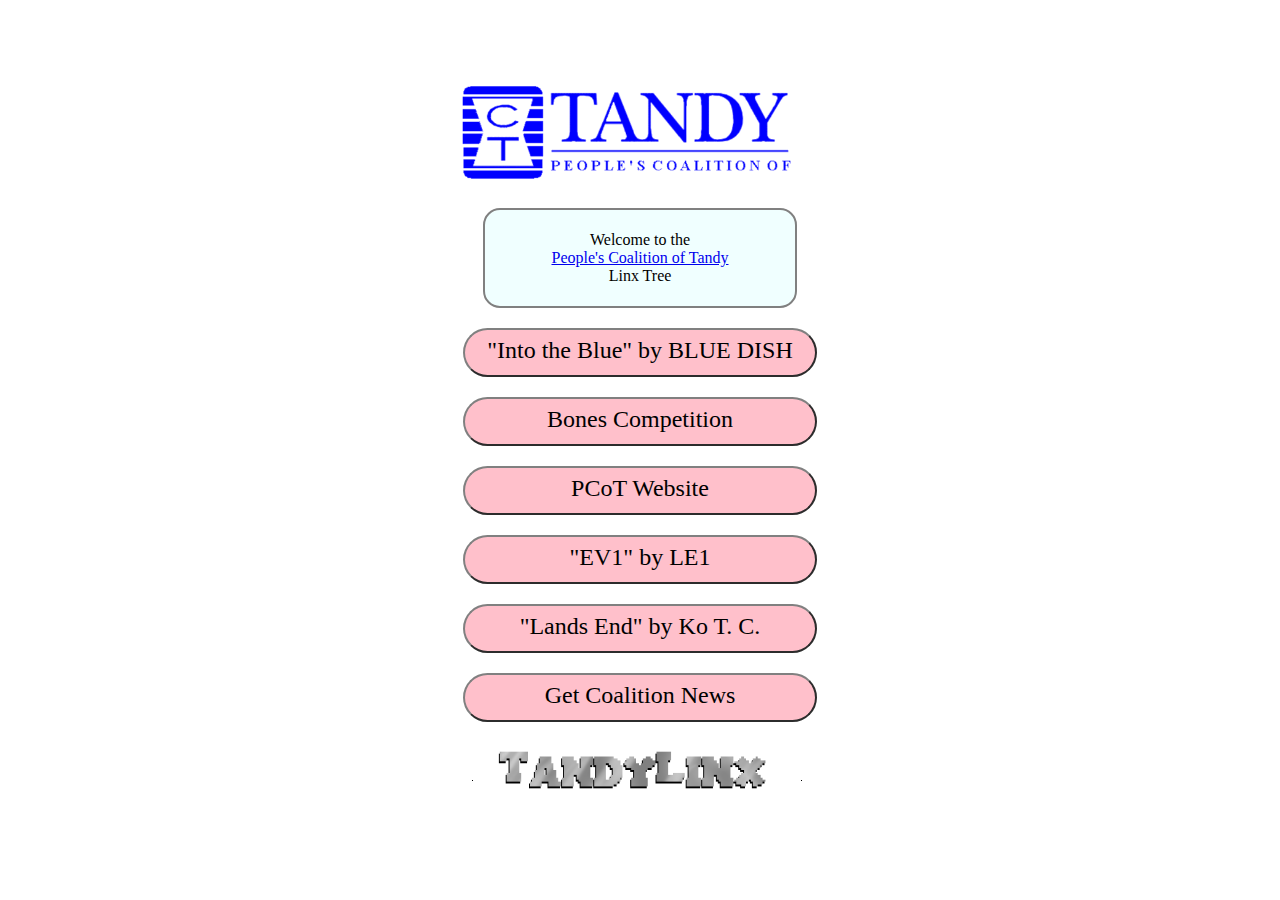
<file: index.html>
<html>

<head>
    <meta name="viewport" content="width=device-width, initial-scale=1" />
    <link rel="stylesheet" href="TandyLinx.css">
    <title>PCoT Linx Tree</title>
    <link rel="icon" href="https://raw.githubusercontent.com/The-People-s-Coalition-of-Tandy/PCoTandy/main/Assets/PCoTandyLogo.ico">
</head>

<body>
    <main>
        <!-- <img src="../Assets/TandyIconSpiro200x200.png" alt="People's Coalition of Tandy Logo"
            class="pcot-logo"><br> -->
            <a href="https://pcotandy.org" target="_blank"><img src="../Assets/tandyBannerAlpha.png" alt="People's Coalition of Tandy Logo"
            class="pcot-logo"></a>
            <br>

        <header>
            <p>
                Welcome to the 
                <br>
                <!-- <span class="release-name"><a href="https://pcotandy.org" target="_blank">People's Coalition of Tandy</a></span><br><br> -->
                <a href="https://pcotandy.org" target="_blank">People's Coalition of Tandy</a>
                <br>
                Linx Tree
            </p>
        </header>
        <div class="links">
            <a href="https://bluedish.pcotandy.org/" class="link" >
                "Into the Blue" by BLUE DISH
            </a>
            <a href="https://bones.pcotandy.org/" class="link" >
                Bones Competition
            </a>
            <a href="https://pcotandy.org" class="link" >
                PCoT Website
            </a">
            <a href="https://www.pcotandy.org/EV1/" class="link" >
                "EV1" by LE1
            </a>
            <a href="https://www.pcotandy.org/LandsEnd/" class="link" >
                "Lands End" by Ko T. C.
            </a>
            <!-- <a href="https://tandy.bandcamp.com/album/slow-gold" class="link" >
                Slow Gold by Nick Bisceglia
            </a> -->
            <a href="https://www.pcotandy.org/signup.html" class="link" >
                Get Coalition News
            </a>
        </div>
        <footer>
            <section>
                <img class="explosion" src="../Assets/elieExplosionIcon.gif" alt="Gif of pixel fireworks">
                <a href="https://www.pcotandy.org" target="_blank"> <img class="tandyLinx" src="../Assets/tandyLinx1.png"
                        alt="Tandy Linx logo"></a>
                <img class="explosion" src="../Assets/elieExplosionIcon.gif" alt="Gif of pixel fireworks">
            </section>
        </footer>
    </main>
</body>

</html>
</file>
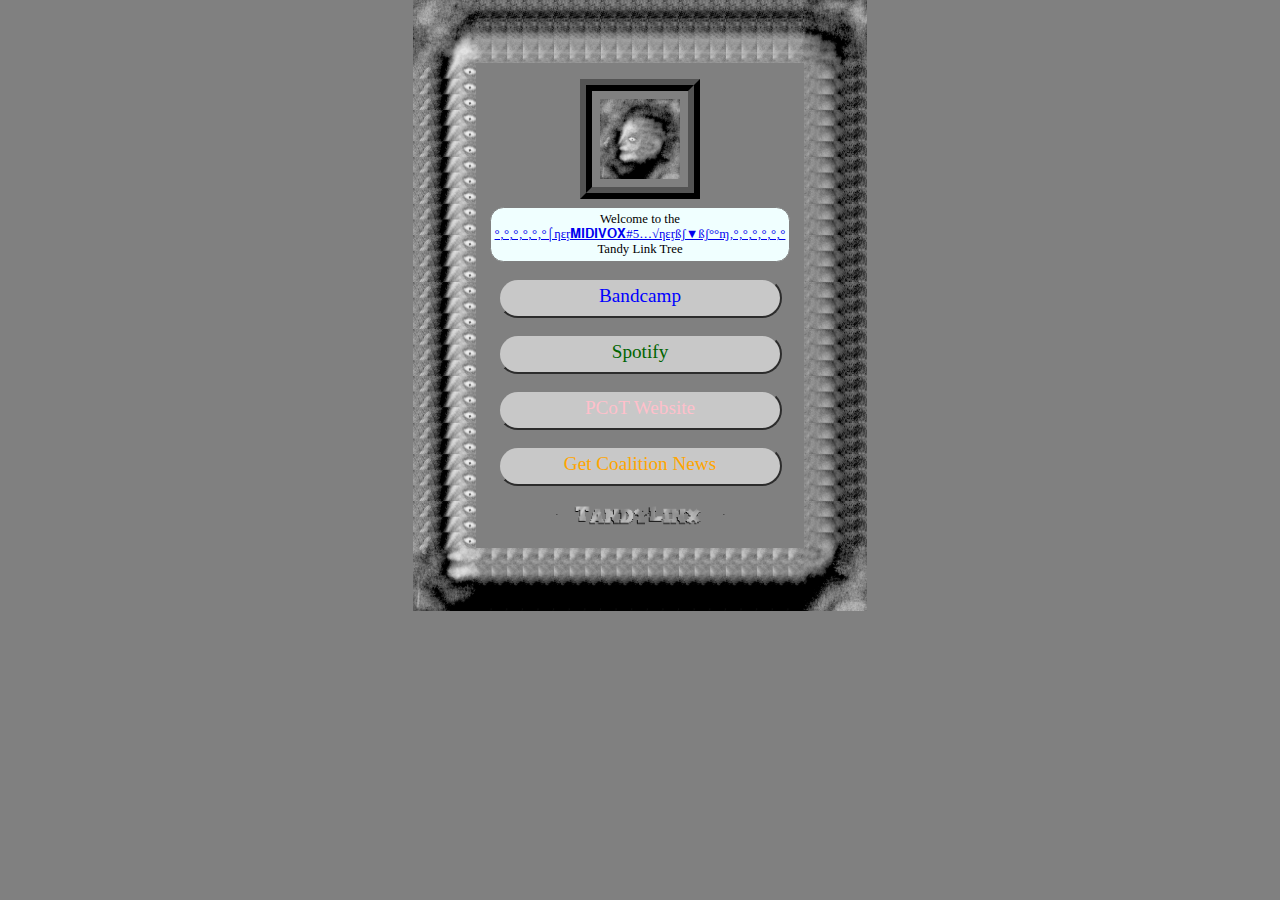
<file: JackHamill/index.html>
<!DOCTYPE html>
<html>

<!-- to update Linx, update DATA array in index.js -->

<head>
    <meta name="viewport" content="width=device-width, initial-scale=1" />
    <link rel="stylesheet" href="style.css">
    <link rel="icon" href="../https://raw.githubusercontent.com/The-People-s-Coalition-of-Tandy/PCoTandy/main/Assets/PCoTandyLogo.ico">
</head>

<body>
    <main>
        <!-- <img src="../Assets/TandyIconSpiro200x200.png" alt="People's Coalition of Tandy Logo"
            class="pcot-logo"><br> -->
        <div class="links" id="album_cover">
         
        </div>

        <header id="welcome_to">
            <!-- <p>
                Welcome to the 
                <br>
                <a href="https://pcotandy.org" target="_blank">People's Coalition of Tandy</a>
                <br>
                Linx Tree
            </p> -->
        </header>

        <div class="links" id="links_container">
      
            <!-- index.js injects here -->

        </div>
        
        <footer>
            <section>
                <center>
                <img class="explosion" src="../../Assets/elieExplosionIcon.gif" alt="Gif of pixel fireworks">
                <a href="https://tandylinx.pcotandy.org/" target="_blank"> <img class="tandyLinx" src="../../Assets/tandyLinx1.png"
                        alt="Tandy Linx logo"></a>
                <img class="explosion" src="../../Assets/elieExplosionIcon.gif" alt="Gif of pixel fireworks">
               </center>
            </section>
        </footer>
    </main>

    <script src="data.js"></script>
    <script src="set_title.js"></script>
    <script src="make_buttons.js"></script>
    <script src="body_bg_color.js"></script>
    <script src="welcome_to.js"></script>
    <script src="header_img.js"></script>
    <script src="hover_states.js"></script>


</body>

</html>
</file>
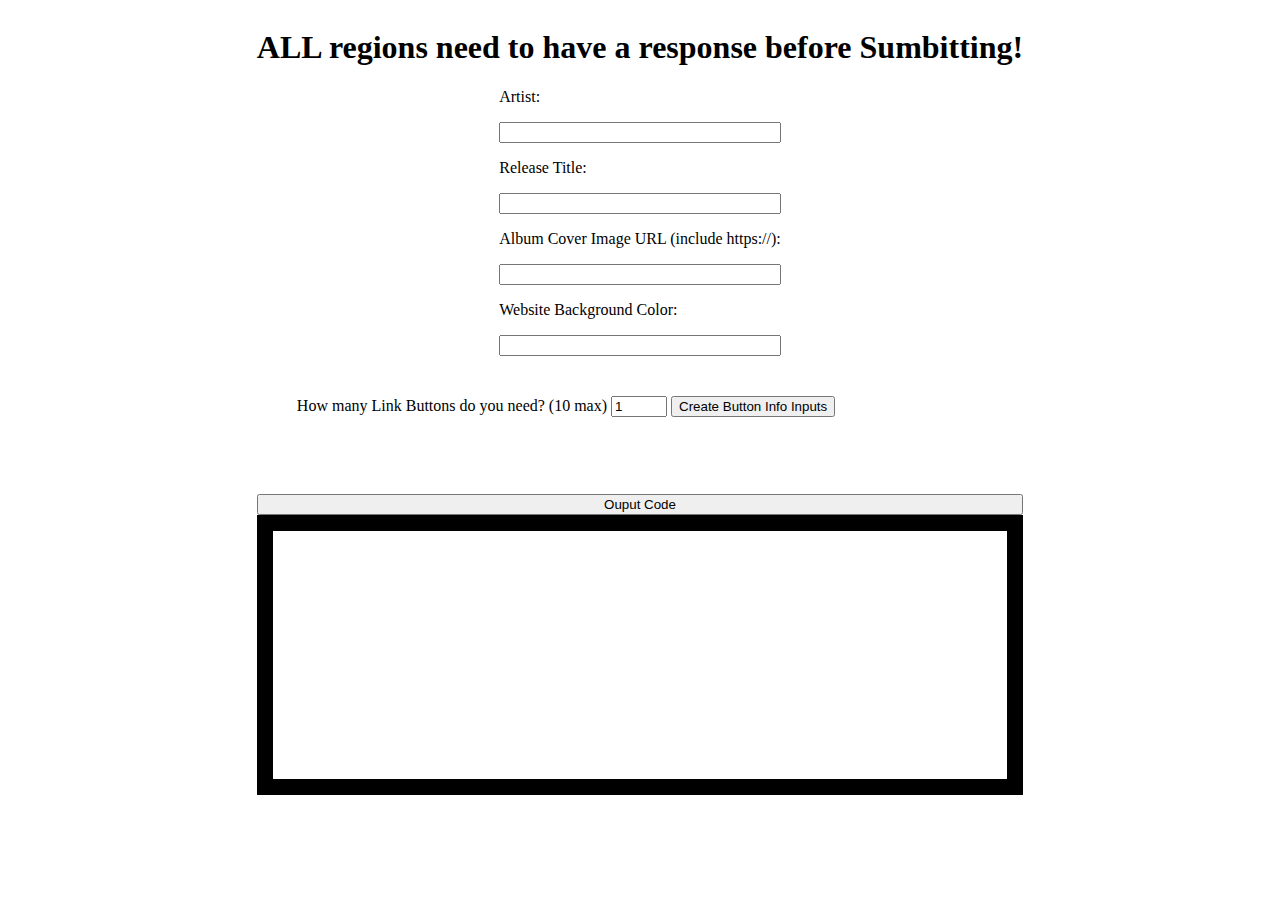
<file: tandy_linx_maker/index.html>
<!DOCTYPE html>
<html lang="en">
<head>
    <meta charset="UTF-8">
    <meta name="viewport" content="width=device-width, initial-scale=1.0">
    <title>New TandyLinx Data-Array Creator</title>
    <link rel="stylesheet" href="style.css">
    <link rel="shortcut icon" href="favicon.ico" type="image/x-icon">
</head>
<body>


    <div id="links_container">

        <h1 id="welcome_message"></h1>

        <form action="" class="grid">

            <label for="artist">Artist:</label>
            <input id="artist"></input>
            <label for="title">Release Title:</label>
            <input id="title"></input>
            <label for="album_cover_url_src">Album Cover Image URL (include https://):</label>
            <input id="album_cover_url_src"></input>
            <label for="website_bg_color">Website Background Color:</label>
            <input id="website_bg_color"></input>

    </form>

    <div class="how_many">
            <label for="how_many" width="200px">How many Link Buttons do you need? (10 max)</label>
            <input type="number" name="how_many" id="how_many" min="1" max="10" value="1">
            <button id="how_many_submit_button">Create Button Info Inputs</button>
    </div>


    <div id="buttons_input_container"></div>





     <button type="button" id="submit">Ouput Code</button>




    <div id="output"></div>


    </div>



    <script src="banner_message.js"></script>
    <script src="create_button_info_inputs.js"></script>
    <script src="create_js_array.js"></script>

</body>
</html>
</file>
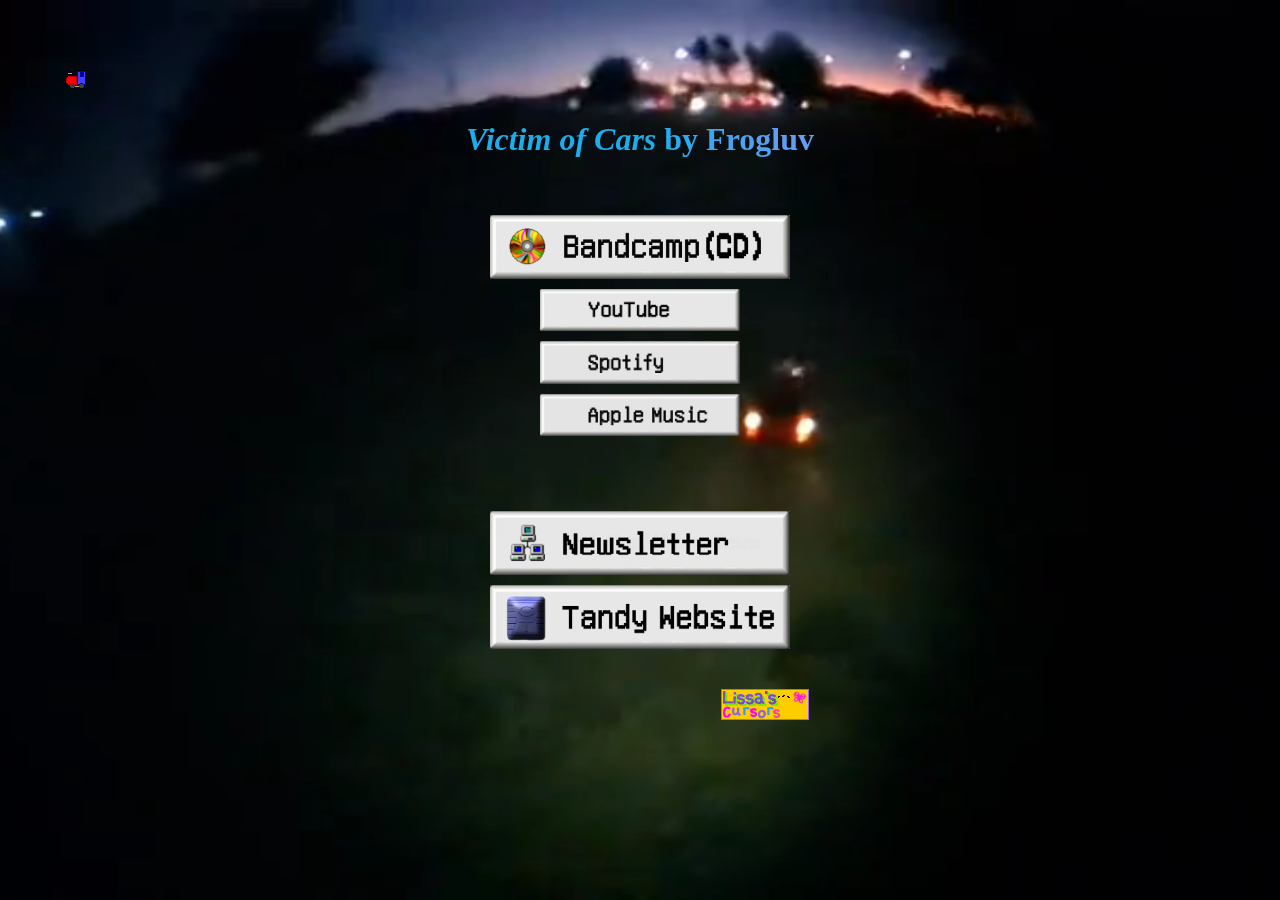
<file: Artists/frogluv/index.html>
<html lang="en">
<head>
    <meta charset="UTF-8">
    <meta name="viewport" content="width=device-width, initial-scale=1.0">
    <title>"Victim of Cars" by Frogluv TandyLinx®</title>
    <link rel="stylesheet" href="index.css">
    <link rel="icon" type="image/x-icon" href="/images/favicon.ico">
</head>
<body>
    <script src="cursor.js"></script>
    <video autoplay defaultMuted muted loop playsinline id="myVideo">
        <source src="bg_min.mp4" type="video/mp4">
      </video>
    <main>
        <h1><i>Victim of Cars</i> by Frogluv</h1>
        <div id="links">
       <a href="https://tandy.bandcamp.com/album/victim-of-cars"><img id="bandcamp" src="images/Bandcamp_A.jpg"  alt="" width="300px"></a>
       <a href="https://youtu.be/ZvtDmigLv6Y"><img id="youtube" src="images/youtube.png"  alt="" width="200px"></a>
       <a href="https://open.spotify.com/album/0b7nGBwjVCjW2Lexp1Arhf?si=1Jt8Sst6QtauqprMdX_h1A"><img id="spotify" src="images/Spotify_A.jpg"  alt="" width="200px"></a>
       <a href="https://music.apple.com/us/album/victim-of-cars/1790806320"><img id="apple" src="images/AppleMusic_A.jpg"  alt="" width="200px"></a>
       <a href="https://www.pcotandy.org/signup.html"><img id="newsletter" src="images/Newsletter_A.png"  alt="" width="300px" style="margin-top: 70px;" ></a>
       <a href="https://www.pcotandy.org"><img id="tandy" src="images/Website_A.jpg"  alt="" width="300px"></a> 
        </div>

        <a href="http://www.lissaexplains.com"><img src="cbutton.gif" width="88" height="31" alt="Lissa's Cursors"  id="lissa"></a>

    </main>

    <!-- <script src="./links.js"></script> -->
    


</body>


    </html>
</file>
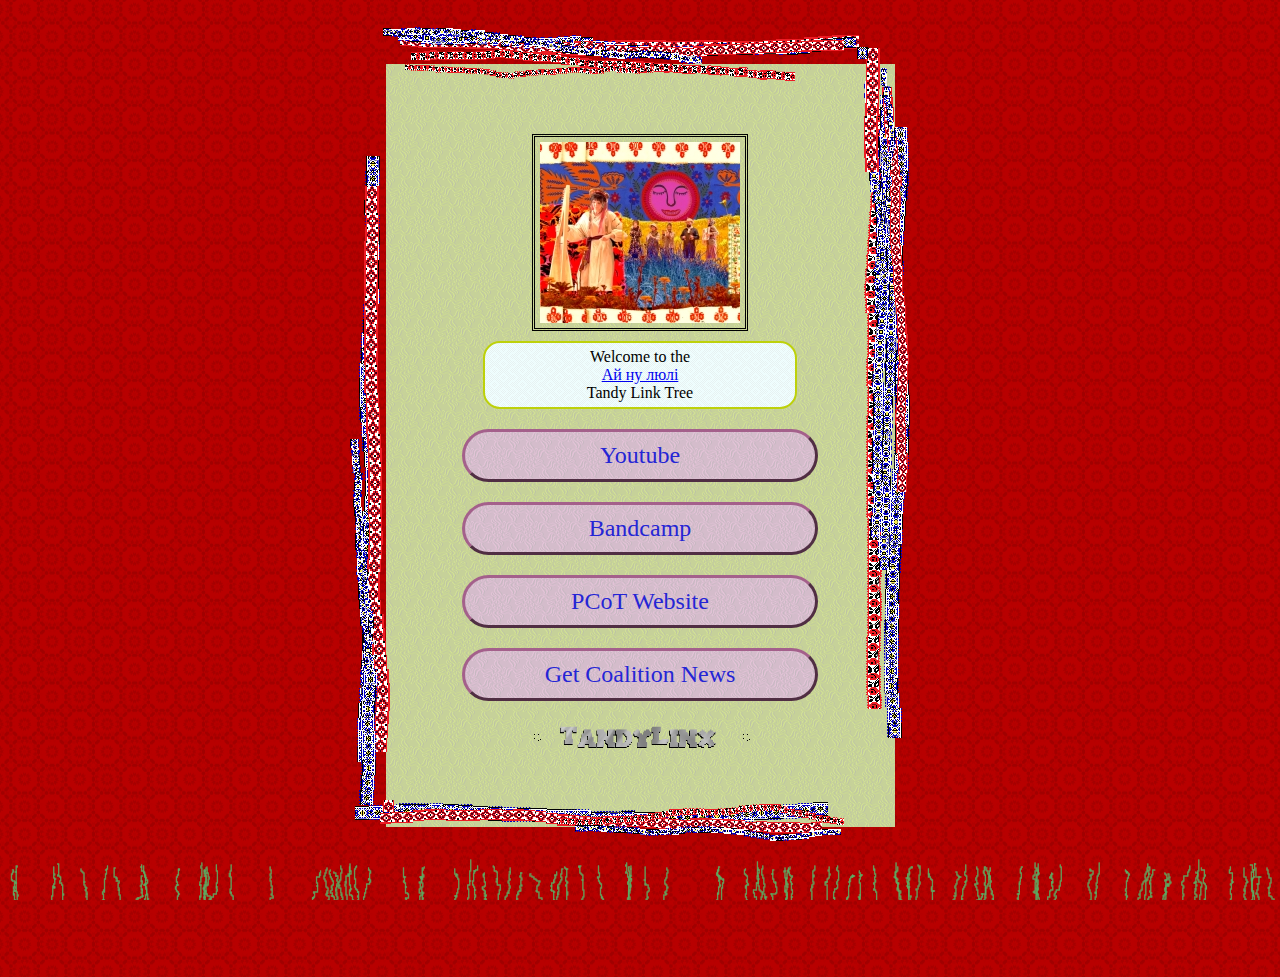
<file: Artists/KatMazur/ensemble/index.html>
<!DOCTYPE html>
<html>

<!-- to update Linx, update DATA array in index.js -->

<head>
    <meta name="viewport" content="width=device-width, initial-scale=1" />
    <link rel="stylesheet" href="style.css">
    <link rel="icon" type="image/x-icon"  href="./assets/cover.png">
    <script src="./p5.min.js"></script>

</head>

<body>
    <div id="wheat"></div>
    <main id="mainDiv">
        <!-- <img src="../Assets/TandyIconSpiro200x200.png" alt="People's Coalition of Tandy Logo"
            class="pcot-logo"><br> -->
        <div class="links" id="album_cover">
        </div>

        <header id="welcome_to">
        </header>

        <div class="links" id="links_container">
            <!-- make_buttons.js injects here -->
        </div>
          
        <footer>
            <section>
                <center>
                <img class="explosion" src="../../../Assets/elieExplosionIcon.gif" alt="Gif of pixel fireworks">
                <a href="https://tandylinx.pcotandy.org/" target="_blank"> <img class="tandyLinx" src="../../../Assets/tandyLinx1.png"
                        alt="Tandy Linx logo"></a>
                <img class="explosion" src="../../../Assets/elieExplosionIcon.gif" alt="Gif of pixel fireworks">
               </center>
            </section>
        </footer>
    </main>
    
    <script src="data.js"></script>
    <script src="./scripts/set_title.js"></script>
    <script src="./scripts/make_buttons.js"></script>
    <script src="./scripts/body_bg_color.js"></script>
    <script src="./scripts/welcome_to.js"></script>
    <script src="./scripts/header_img.js"></script>
    <!-- <script src="./scripts/hover_states.js"></script> -->
    <script src="sketch.js"></script>
    <script src="wheat.js"></script>
    <div id="spacer"></div>
    
</body>

</html>
</file>
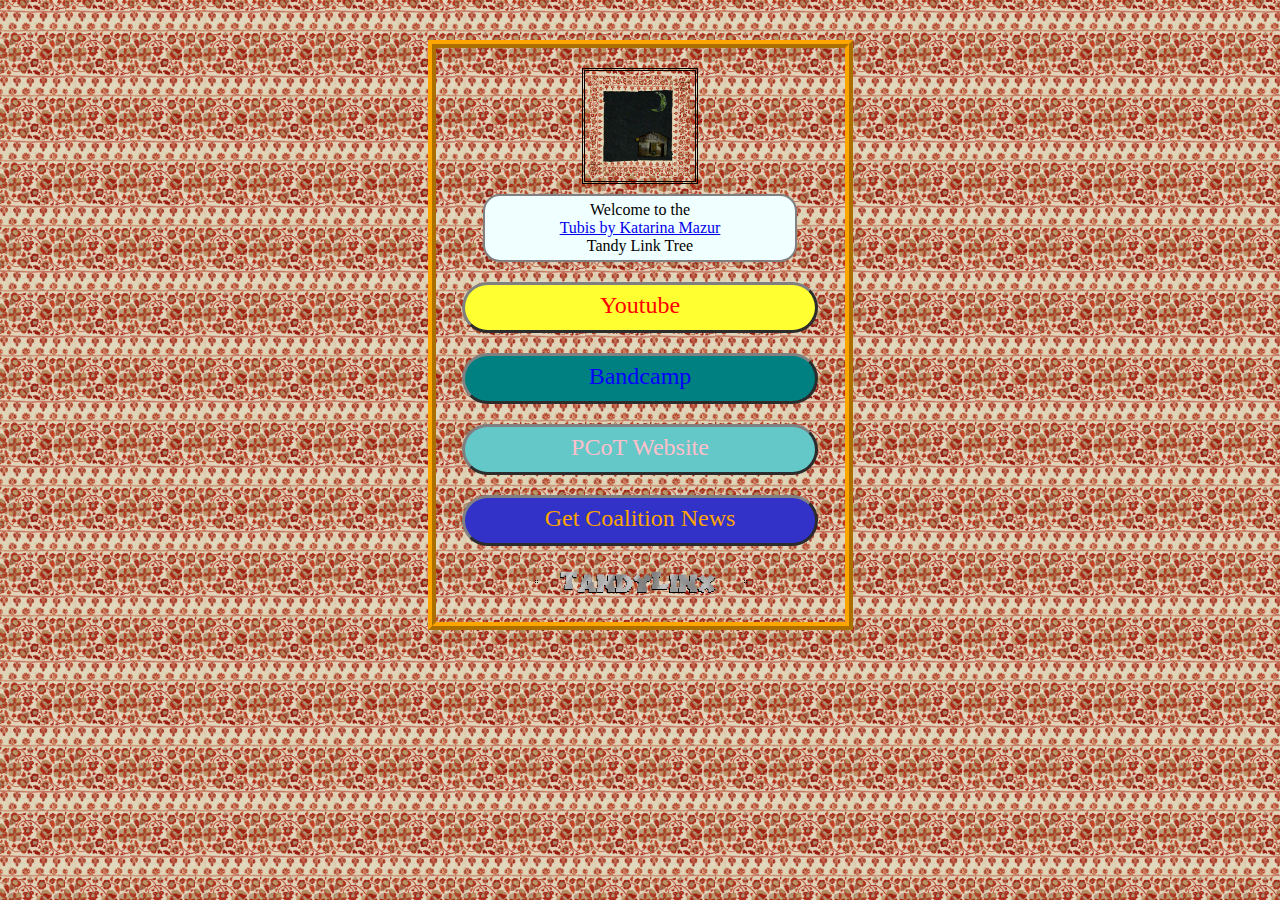
<file: Artists/KatMazur/tubis/index.html>
<!DOCTYPE html>
<html>

<!-- to update Linx, update DATA array in index.js -->

<head>
    <meta name="viewport" content="width=device-width, initial-scale=1" />
    <link rel="stylesheet" href="style.css">
    <link rel="icon" type="image/x-icon"  href="./assets/cover.png">
</head>

<body>
    <main>
        <!-- <img src="../Assets/TandyIconSpiro200x200.png" alt="People's Coalition of Tandy Logo"
            class="pcot-logo"><br> -->
        <div class="links" id="album_cover">
        </div>

        <header id="welcome_to">
        </header>

        <div class="links" id="links_container">
            <!-- make_buttons.js injects here -->
        </div>
        

        
        <footer>
            <section>
                <center>
                <img class="explosion" src="../../../Assets/elieExplosionIcon.gif" alt="Gif of pixel fireworks">
                <a href="https://tandylinx.pcotandy.org/" target="_blank"> <img class="tandyLinx" src="../../../Assets/tandyLinx1.png"
                        alt="Tandy Linx logo"></a>
                <img class="explosion" src="../../../Assets/elieExplosionIcon.gif" alt="Gif of pixel fireworks">
               </center>
            </section>
        </footer>
    </main>

    <script src="data.js"></script>
    <script src="./scripts/set_title.js"></script>
    <script src="./scripts/make_buttons.js"></script>
    <script src="./scripts/body_bg_color.js"></script>
    <script src="./scripts/welcome_to.js"></script>
    <script src="./scripts/header_img.js"></script>
    <script src="./scripts/hover_states.js"></script>


</body>

</html>
</file>
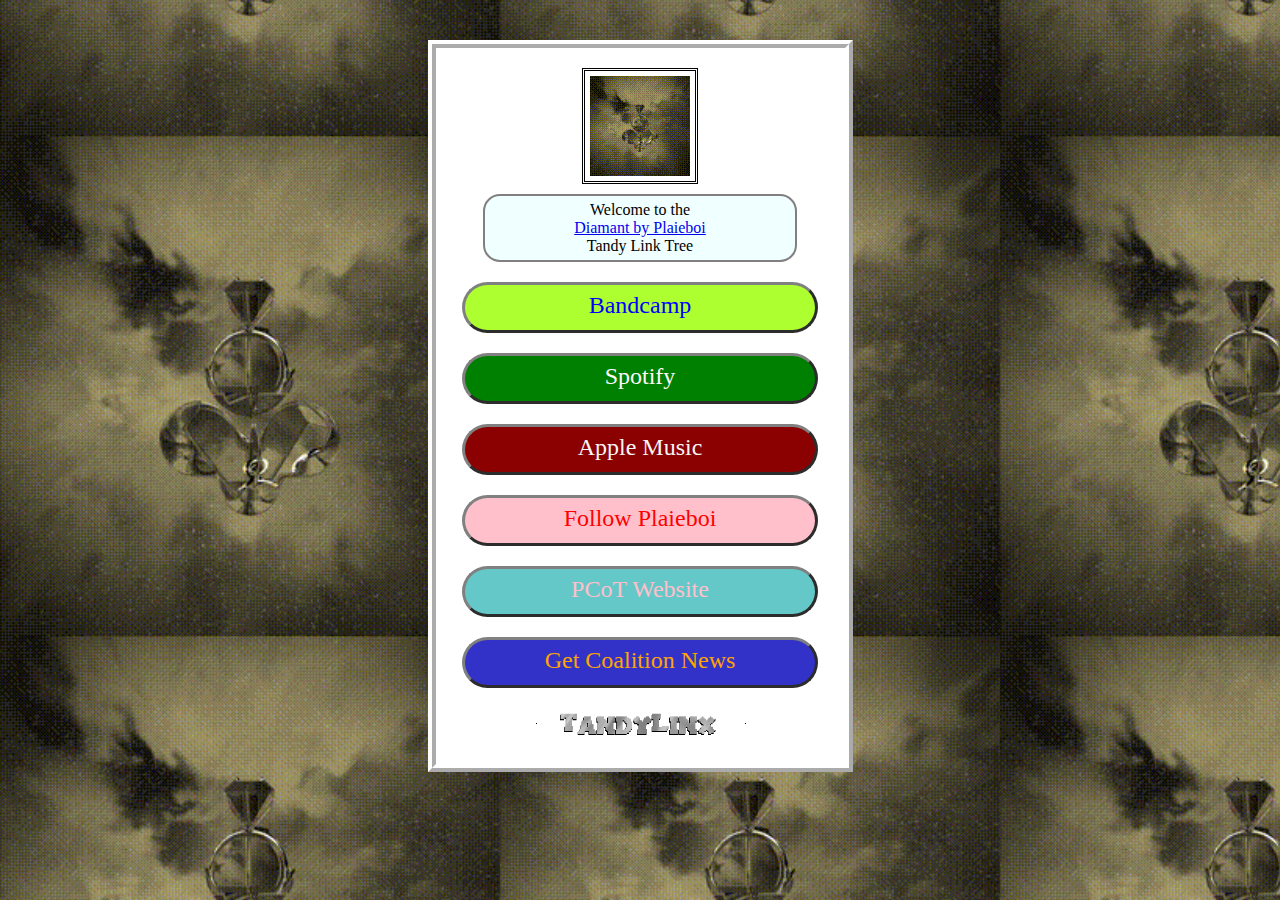
<file: Artists/Plaieboi/Diamant/index.html>
<!DOCTYPE html>
<html>

<!-- to update Linx, update DATA array in index.js -->

<head>
    <meta name="viewport" content="width=device-width, initial-scale=1" />
    <link rel="stylesheet" href="style.css">
    <link rel="icon" type="image/x-icon"  href="./assets/cover_100.gif">
</head>

<body>


    <main>

        
        <!-- <img src="../Assets/TandyIconSpiro200x200.png" alt="People's Coalition of Tandy Logo"
            class="pcot-logo"><br> -->
        <div class="links" id="album_cover">
        </div>

        <header id="welcome_to">
        </header>

        <div class="links" id="links_container">
            <!-- make_buttons.js injects here -->
        </div>
        

        
        <footer>
            <section>
                <center>
                <img class="explosion" src="../../../Assets/elieExplosionIcon.gif" alt="Gif of pixel fireworks">
                <a href="https://tandylinx.pcotandy.org/" target="_blank"> <img class="tandyLinx" src="../../../Assets/tandyLinx1.png"
                        alt="Tandy Linx logo"></a>
                <img class="explosion" src="../../../Assets/elieExplosionIcon.gif" alt="Gif of pixel fireworks">
               </center>
            </section>
        </footer>
    </main>

    <script src="data.js"></script>
    <script src="./scripts/set_title.js"></script>
    <script src="./scripts/make_buttons.js"></script>
    <script src="./scripts/body_bg_color.js"></script>
    <script src="./scripts/welcome_to.js"></script>
    <script src="./scripts/header_img.js"></script>
    <script src="./scripts/hover_states.js"></script>


</body>

</html>
</file>
<file: TandyLinx.css>
body {
    display: flex;
    justify-content: center;
    align-items: center;
    /* background-image: url(../Assets/Albums/EV1/ev1.jpg); */
    background-color: white;
    /* background-color: blue; */
    background-size: cover;
    background-position: 0%;
    margin: 0px;
    padding: 0px;
    /* font-family: Verdana,sans-serif; */
}

.pcot-logo {
    /* height: 150px; */
    display: block;
    margin-left: auto;
    margin-right: auto;
    width: 100%;
    max-width: 600px;
}

header {
    text-align: center;
    background-color: azure;
    border: 2px solid gray;
    margin-bottom: 30px;
    padding: 5px;
    border-radius: 17px;
    /* width: 50vw; */
    width: fit-content;
    min-width: 300px;
    margin:auto;
}

.release-name {
    font-size: 13pt;
    font-weight: bold;
    border: 5px blueviolet solid;
    background-color: antiquewhite;
    padding: 10px;
    border-radius: 20px;
}

.link {
    background-color: pink;
    min-height: 45px;
    font-size: 18pt;
    cursor: pointer;
    border-radius: 100px;
    border: 2px outset gray;
    text-decoration: none;
    text-align: center;
    color: black;
    line-height: 40px;
    width: 50%;
    min-width: 350px;
    /* max-width: 600px;  */
}

.link:hover {
    background-color: rgb(204, 114, 252);
}

.links {
    display: flex;
    align-items: center;
    flex-direction: column;
    gap: 20px;
    margin-top: 20px;

}

footer {
    padding: 20px;
}


.explosion {
/* 
    -webkit-filter: invert(1);
    filter: invert(1); */
}

section{

    width: fit-content;
    margin: auto;
}

.tandyLinx{

    width: calc(100% - 80px);
}
</file>
<file: JackHamill/style.css>
body {
    display: flex;
    justify-content: center;
    align-items: center;
    border: 10 ch black ridge;
    padding: 10ch;
    background-position: 0%;
    margin: 0px;
    padding: 0px;
    zoom: .8;
    -moz-transform: scale(.8); 

    /* font-family: Verdana,sans-serif; */
}

main{
    border: 10ch black ridge;
    border-image: url(jack_assets/1_cover.png) 200 round;

    /* background-color: blue; */
    /* background-repeat: auto; */
}

#album_cover_img{
    width: 100px;
    border: 2ch black ridge;
    padding: 10px;
    margin-bottom: 10px;
}

.pcot-logo {
    /* height: 150px; */
    display: block;
    margin-left: auto;
    margin-right: auto;
    width: 100%;
    max-width: 600px;
}

header {
    text-align: center;
    background-color: azure;
    border: 2px solid gray;
    margin-bottom: 30px;
    padding: 5px;
    border-radius: 17px;
    /* width: 50vw; */
    width: fit-content;
    min-width: 300px;
    margin:auto;
}

.release-name {
    font-size: 13pt;
    font-weight: bold;
    border: 5px blueviolet solid;
    background-color: antiquewhite;
    padding: 10px;
    border-radius: 20px;
}

.link {
    /* background-color: rgb(200, 200, 200); */
    height: 45px;
    font-size: 18pt;
    cursor: pointer;
    border-radius: 100px;
    border: 3px outset gray;
    text-decoration: none;
    text-align: center;
    /* color: darkgreen; */
    line-height: 40px;
    width: 50%;
    min-width: 350px;
    /* max-width: 600px;  */
}

.link:hover, .link:focus {
    /* background-color: rgb(164, 220, 159); */
}

.links {
    display: flex;
    align-items: center;
    flex-direction: column;
    gap: 20px;
    margin-top: 20px;

}

footer {
    padding: 20px;
}


.explosion {
/* 
    -webkit-filter: invert(1);
    filter: invert(1); */
}

section{

    width: fit-content;
    margin: auto;
}

.tandyLinx{

    width: calc(100% - 200px);
}
</file>
<file: tandy_linx_maker/style.css>
#links_container{
    display: grid;
    justify-content: center;
}

#welcome_message{
    /* max-width: 300px; */
    text-align: center;

}

.grid{
    display: grid;
    justify-content: center;
    gap: 2ch;

}

#output{
    border: 2ch black solid;
    min-height: 200px;
    min-width: 300px;
    white-space: pre;
    padding: 3ch;
    
}


.how_many{
    margin: 5ch;
}

#buttons_input_container{
display: grid;
/* grid-template-columns: 1fr 1fr 1fr 1fr; */
justify-content: center;
gap: 1ch;
width: 200px;
}


#submit{
    margin-top: 5ch;

}
</file>
<file: Artists/frogluv/index.css>
html,   
body {
    margin: 0;
    padding: 0;
    /* background-color: #000000; */
    color: #fff;
}

body {
    display: flex;
    justify-content: center;
    /* align-items: center; */
    height: 100vh;
}

main {
    display: flex;
    flex-direction: column;
    align-items: center;
    margin-top: 100px;
    position: relative;
}

#links {
    display: flex;
    flex-direction: column;
    align-items: center;
    margin: 10px;
    padding: 20px;
    width: 200px;
}

#links a {
    color: #fff;
    text-decoration: none;
}

button{
    margin: 10px;
    padding: 20px;
   
    font-size: 20pt;
    border: 2px black ridge;
    border-radius: 100px;
    
}

#myVideo {
    position: fixed;
    right: 0;
    bottom: 0;
    min-width: 100%;
    min-height: 100%;
    z-index: -1;
    transform: translateX(calc((100% - 100vw) / 2));
    overflow-x: hidden;
  }

h1{
    color: transparent;
            -webkit-background-clip: text;
            background-clip: text;
            background-size: 400%;
    animation: move 5s ease infinite;
            background-image: linear-gradient( 68.7deg,  rgba(29,173,235,1) 13.2%, rgba(137,149,250,1) 29.8%, rgba(229,109,212,1) 48.9%, rgba(255,68,128,1) 68.2%, rgba(255,94,0,1) 86.4% );
        }

@keyframes move {
            0%,100%{
                background-position: 200% 0%;
            }

            50%{
                background-position: 0% 200%;
            }
}




#lissa{
    position: absolute;
    right: 0;
    
}

img{
    /* width: 300px; */
    margin: 5px;
}
</file>
<file: Artists/KatMazur/ensemble/style.css>
body {
    display: flex;
    flex-direction: column;
    justify-content: center;
    align-items: center;
    border: 10 ch black ridge;
    padding: 10ch;
    background-position: 0%;
    /* background-color: rgb(116, 5, 124); */
    background-color: #b80000 ;
    margin: 0px;
    padding: 0px;
    background-image: url('./assets/arabesque.png');
    /* font-family: fantasy; */
    font-family:Cambria, Cochin, Georgia, Times, 'Times New Roman', serif;
}

main {
    border: 50px rgba(255, 166, 0, 0) ridge;
    /* background-color: rgb(190, 149, 15); */
    margin-top: 5%;
    background-color: rgb(208, 222, 151);
    background-image: url('./assets/light-grey-floral-motif.png');
    position: relative;
}

#spacer {
    height: 150px;
    background-color: tomato;
}

#album_cover_img {
    width: 200px;
    border: 3px black double;
    padding: 5px;
    margin-bottom: 10px;
}

.pcot-logo {
    /* height: 150px; */
    display: block;
    margin-left: auto;
    margin-right: auto;
    width: 100%;
    max-width: 600px;
}

header {
    text-align: center;
    background-color: azure;
    border: 2px solid rgb(189, 209, 10);
    margin-bottom: 30px;
    padding: 5px;
    border-radius: 17px;
    width: fit-content;
    min-width: 300px;
    margin: auto;
    background-image: url('./assets/back-pattern.png');
}

.release-name {
    font-size: 13pt;
    font-weight: bold;
    border: 5px blueviolet solid;
    background-color: antiquewhite;
    padding: 10px;
    border-radius: 20px;
}

.link {
    background-color: rgb(225, 195, 214);
    padding: 10px 0px;
    font-size: 18pt;
    cursor: pointer;
    border-radius: 100px;
    border: 3px outset rgb(164, 96, 139);
    text-decoration: none;
    text-align: center;
    color: #2525d5;;
    width: 50%;
    min-width: 350px;
    background-image: url('./assets/light-grey-floral-motif.png');
}

.link:hover,
.link:focus {
    border-style: inset;
    filter: brightness(120%);
}

.links {
    display: flex;
    align-items: center;
    flex-direction: column;
    gap: 20px;
    margin-top: 20px;
}

footer {
    padding: 20px;
}

section {
    width: fit-content;
    margin: auto;
}

.tandyLinx {
    width: calc(100% - 200px);
}

main canvas {
    position: absolute;
    pointer-events: none;
    top: -100px;
    left: -100px;
    z-index: 2;
}

#wheat canvas {
    position: fixed;
    bottom: 0;
    left: 0;
    pointer-events: none;
    height: 100dvh;
    z-index: 9999;
}

@media only screen and (max-width: 600px){
    main {
        max-width: 50%;
    }

    .link {
        min-width: fit-content;
        padding: 15px;
    }
    
    header{
        min-width: fit-content;
        /* padding: 15px; */
    }
}
</file>
<file: Artists/KatMazur/tubis/style.css>
body {
    display: flex;
    justify-content: center;
    align-items: center;
    border: 10 ch black ridge;
    padding: 10ch;
    background-position: 0%;
    margin: 0px;
    padding: 0px;
    /* background-color: lightblue; */
    background-image: url("assets/bg.png");
    background-size: 65px;
    /* zoom: .8; */
    /* -moz-transform: scale(.8);  */
    
    /* font-family: Verdana,sans-serif; */
}

main{
    border: 1ch orange ridge;
    margin-top: 40px;

    /* border-image: url(./assets/cover.png) 200 round; */
    /* background-repeat: auto; */

    /* background-color: blue; */
}

#album_cover_img{
    width: 100px;
    border: 3px black double;
    padding: 5px;
    margin-bottom: 10px;
}

.pcot-logo {
    /* height: 150px; */
    display: block;
    margin-left: auto;
    margin-right: auto;
    width: 100%;
    max-width: 600px;
}

header {
    text-align: center;
    background-color: azure;
    border: 2px solid gray;
    margin-bottom: 30px;
    padding: 5px;
    border-radius: 17px;
    /* width: 50vw; */
    width: fit-content;
    min-width: 300px;
    margin:auto;
}

.release-name {
    font-size: 13pt;
    font-weight: bold;
    border: 5px blueviolet solid;
    background-color: antiquewhite;
    padding: 10px;
    border-radius: 20px;
}

.link {
    /* background-color: rgb(200, 200, 200); */
    height: 45px;
    font-size: 18pt;
    cursor: pointer;
    border-radius: 100px;
    border: 3px outset gray;
    text-decoration: none;
    text-align: center;
    /* color: darkgreen; */
    line-height: 40px;
    width: 50%;
    min-width: 350px;
    /* max-width: 600px;  */
}

.link:hover, .link:focus {
    /* background-color: rgb(164, 220, 159); */
}

.links {
    display: flex;
    align-items: center;
    flex-direction: column;
    gap: 20px;
    margin-top: 20px;

}

footer {
    padding: 20px;
}


.explosion {
/* 
    -webkit-filter: invert(1);
    filter: invert(1); */
}

section{

    width: fit-content;
    margin: auto;
}

.tandyLinx{

    width: calc(100% - 200px);
}
</file>
<file: Artists/Plaieboi/Diamant/style.css>
body {
    display: flex;
    justify-content: center;
    align-items: center;
    border: 10 ch black ridge;
    padding: 10ch;
    background-position: 0%;
    margin: 0px;
    padding: 0px;
    /* background-color: lightblue; */
    background-image: url(./assets/bg.gif);
    background-size: 500px;
    /* zoom: .8; */
    /* -moz-transform: scale(.8);  */
    
    /* font-family: Verdana,sans-serif; */
}

main{
    border: 1ch white ridge;
    margin-top: 40px;
    background-color: white;

    /* border-image: url(./assets/cover.png) 200 round; */
    /* background-repeat: auto; */

    /* background-color: blue; */
}



#album_cover_img{
    width: 100px;
    border: 3px black double;
    padding: 5px;
    margin-bottom: 10px;
}

.pcot-logo {
    /* height: 150px; */
    display: block;
    margin-left: auto;
    margin-right: auto;
    width: 100%;
    max-width: 600px;
}

header {
    text-align: center;
    background-color: azure;
    border: 2px solid gray;
    margin-bottom: 30px;
    padding: 5px;
    border-radius: 17px;
    /* width: 50vw; */
    width: fit-content;
    min-width: 300px;
    margin:auto;
}

.release-name {
    font-size: 13pt;
    font-weight: bold;
    border: 5px blueviolet solid;
    background-color: antiquewhite;
    padding: 10px;
    border-radius: 20px;
}

.link {
    /* background-color: rgb(200, 200, 200); */
    height: 45px;
    font-size: 18pt;
    cursor: pointer;
    border-radius: 100px;
    border: 3px outset gray;
    text-decoration: none;
    text-align: center;
    /* color: darkgreen; */
    line-height: 40px;
    width: 50%;
    min-width: 350px;
    /* max-width: 600px;  */
}

.link:hover, .link:focus {
    /* background-color: rgb(164, 220, 159); */
}

.links {
    display: flex;
    align-items: center;
    flex-direction: column;
    gap: 20px;
    margin-top: 20px;

}

footer {
    padding: 20px;
}


.explosion {
/* 
    -webkit-filter: invert(1);
    filter: invert(1); */
}

section{

    width: fit-content;
    margin: auto;
}

.tandyLinx{

    width: calc(100% - 200px);
}
</file>
